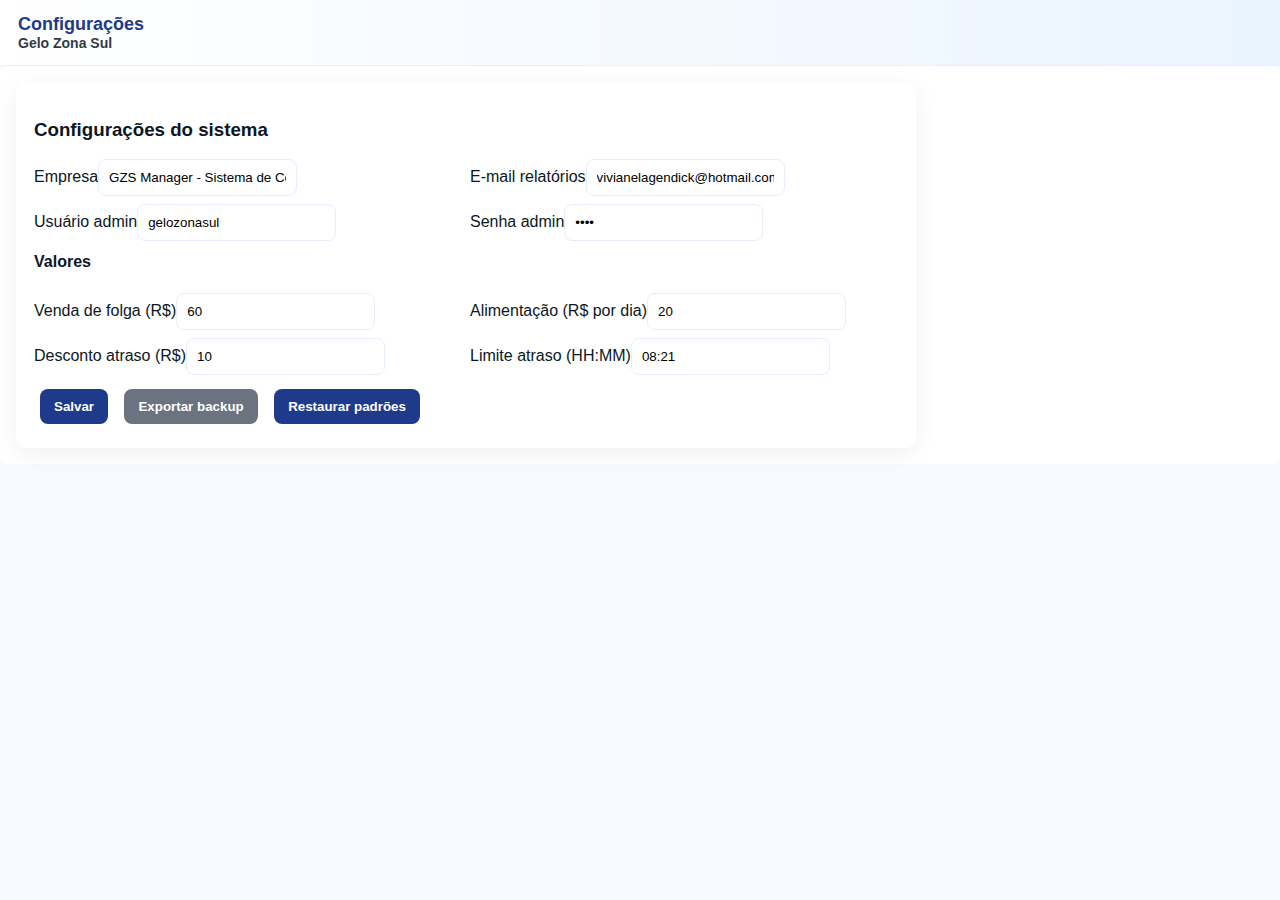
<file: configuracoes.html>
<!doctype html>
<html lang="pt-BR">
<head>
  <meta charset="utf-8"/>
  <meta name="viewport" content="width=device-width,initial-scale=1"/>
  <title>Configurações - GZS Manager</title>
  <link rel="stylesheet" href="style.css"/>
</head>
<body>
  <header class="topbar"><div class="header-texts"><div class="h1">Configurações</div><div class="h2">Gelo Zona Sul</div></div></header>
  <main class="main">
    <div class="card">
      <h3>Configurações do sistema</h3>
      <div style="display:grid;grid-template-columns:1fr 1fr;gap:8px">
        <div><label>Empresa</label><input id="cEmpresa" class="input"></div>
        <div><label>E-mail relatórios</label><input id="cEmail" class="input"></div>
        <div><label>Usuário admin</label><input id="cUser" class="input"></div>
        <div><label>Senha admin</label><input id="cPass" class="input" type="password"></div>
      </div>
      <h4 style="margin-top:12px">Valores</h4>
      <div style="display:grid;grid-template-columns:1fr 1fr;gap:8px">
        <div><label>Venda de folga (R$)</label><input id="cSell" class="input"></div>
        <div><label>Alimentação (R$ por dia)</label><input id="cFood" class="input"></div>
        <div><label>Desconto atraso (R$)</label><input id="cLate" class="input"></div>
        <div><label>Limite atraso (HH:MM)</label><input id="cLateLimit" class="input"></div>
      </div>
      <div style="margin-top:8px">
        <button id="saveCfg" class="btn">Salvar</button>
        <button id="exportCfg" class="btn secondary">Exportar backup</button>
        <button id="restoreDefault" class="btn">Restaurar padrões</button>
      </div>
    </div>
  </main>
  <script src="script.js"></script>
</body>
</html>
</file>
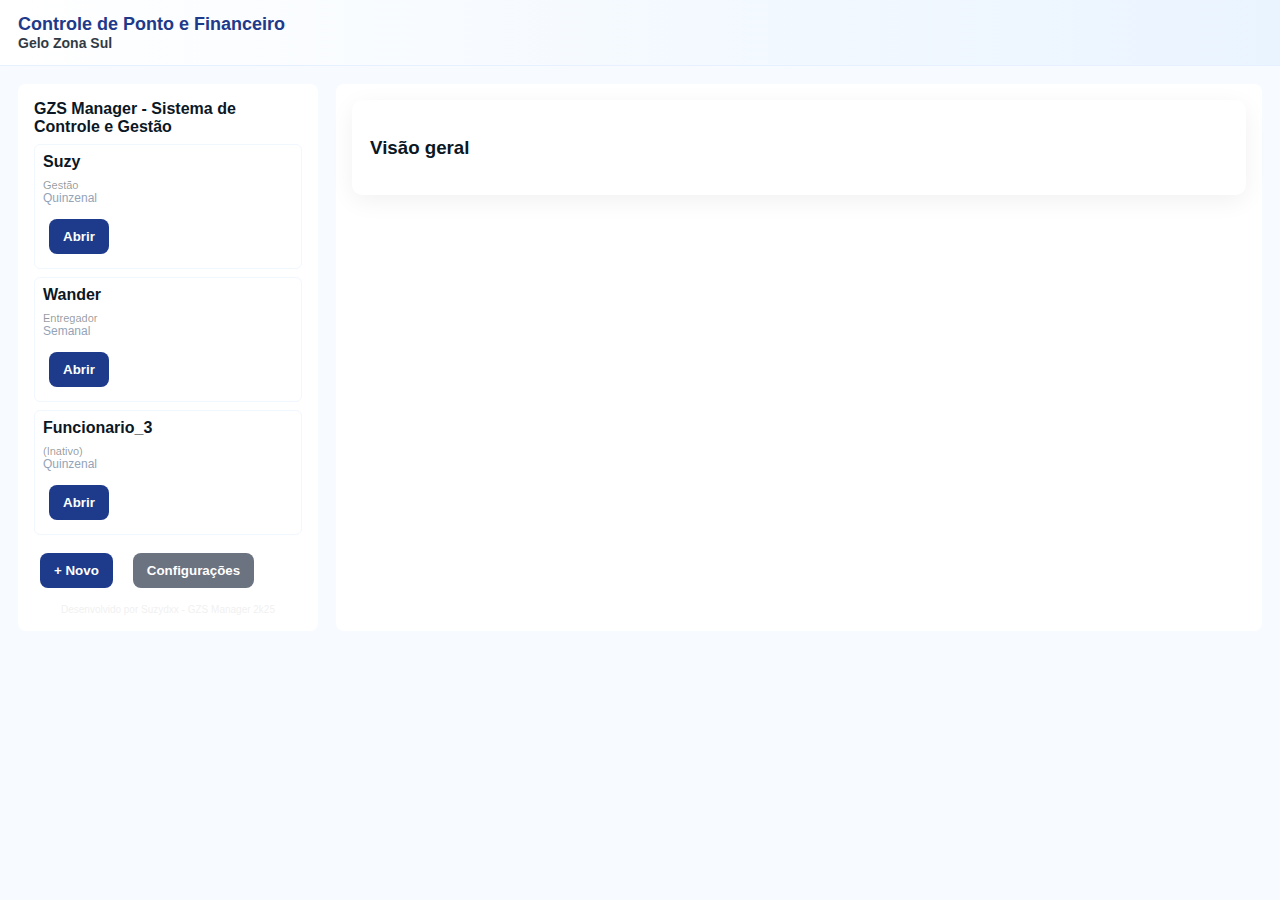
<file: funcionario.html>
<!doctype html>
<html lang="pt-BR">
<head>
  <meta charset="utf-8"/>
  <meta name="viewport" content="width=device-width,initial-scale=1"/>
  <title>Funcionário - GZS Manager</title>
  <link rel="stylesheet" href="style.css"/>
</head>
<body>
  <header class="topbar"><div class="header-texts"><div class="h1" id="empTitle">Funcionário</div><div class="h2" id="empSub"></div></div></header>
  <main class="main" id="main">
    <div class="card" id="pointsCard"></div>
  </main>
  <script src="script.js"></script>
</body>
</html>
</file>
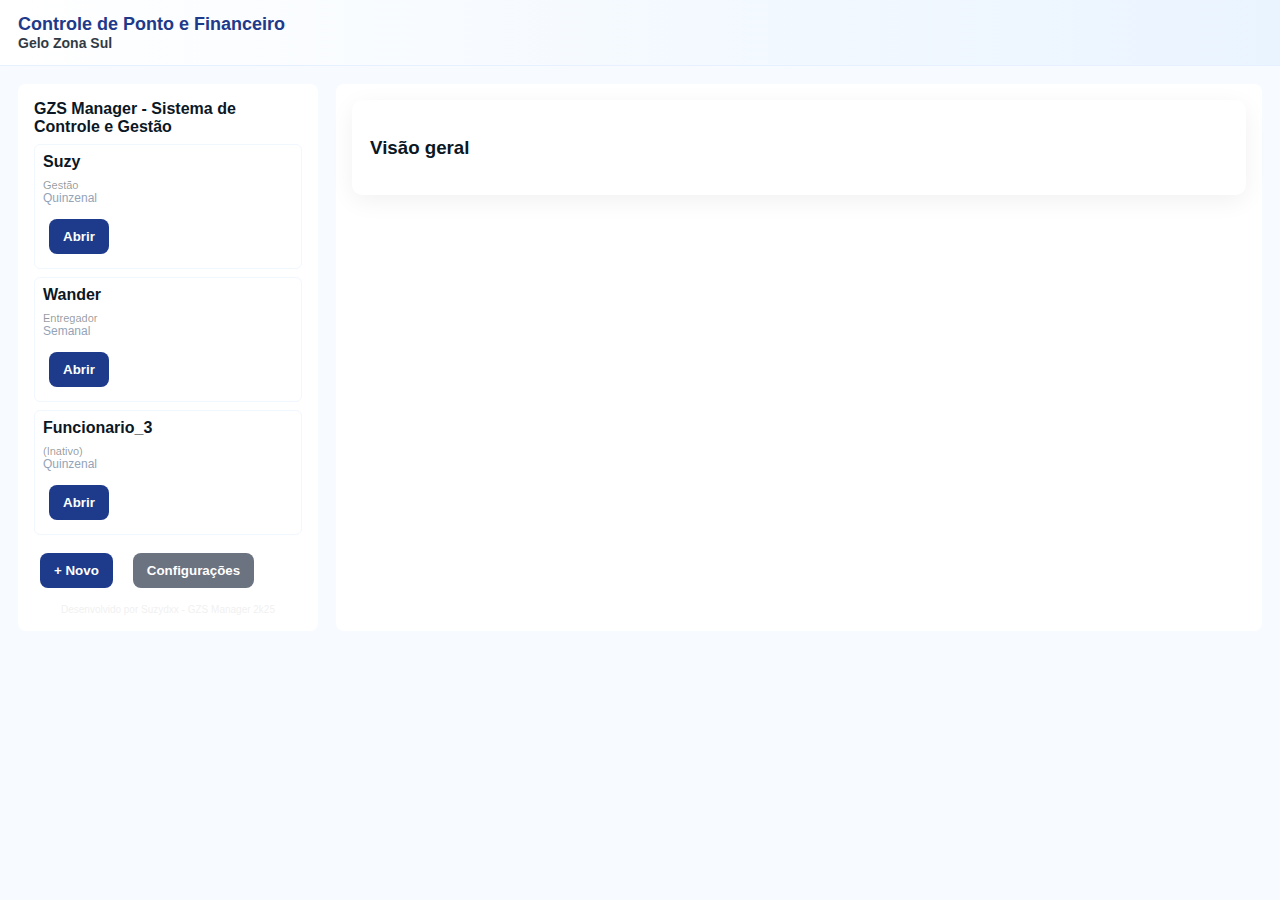
<file: painel.html>
<!doctype html>
<html lang="pt-BR">
<head>
  <meta charset="utf-8"/>
  <meta name="viewport" content="width=device-width,initial-scale=1"/>
  <title>Painel - GZS Manager</title>
  <link rel="stylesheet" href="style.css"/>
</head>
<body>
  <header class="topbar"><div class="header-texts"><div class="h1">Controle de Ponto e Financeiro</div><div class="h2">Gelo Zona Sul</div></div></header>
  <main class="app">
    <aside class="sidebar">
      <div class="header-row"><strong id="empresaTitle">GZS Manager - Sistema de Controle e Gestão</strong></div>
      <div id="empList"></div>
      <div class="controls" style="margin-top:12px">
        <button id="btnAddEmp" class="btn">+ Novo</button>
        <button id="btnSettings" class="btn secondary">Configurações</button>
      </div>
      <div class="footer creditos">Desenvolvido por Suzydxx - GZS Manager 2k25</div>
    </aside>
    <main class="main" id="mainArea">
      <div class="card"><h3>Visão geral</h3><div id="overview"></div></div>
    </main>
  </main>

  <script src="script.js"></script>
</body>
</html>
</file>
<file: style.css>
/* Simple professional styling */
:root{--blue:#1E3A8A;--bg:#f7fbff;--card:#fff;--muted:#6b7280}
*{box-sizing:border-box;font-family:Inter,Segoe UI,Roboto,Arial,sans-serif}
body{margin:0;background:var(--bg);color:#0b1724}
.topbar{display:flex;align-items:center;gap:12px;padding:14px 18px;background:linear-gradient(90deg,#fff,#eaf4ff);border-bottom:1px solid #e6f0ff}
.header-texts{display:flex;flex-direction:column}
.h1{font-weight:800;color:var(--blue);font-size:18px}
.h2{font-weight:600;color:#0b1724;font-size:14px;opacity:0.85}
.center{display:flex;align-items:center;justify-content:center;height:78vh}
.card{background:var(--card);padding:18px;border-radius:10px;box-shadow:0 6px 24px rgba(16,24,40,0.06);max-width:900px;text-align:left}
.login-card{text-align:center;max-width:520px}
.grid{display:grid;grid-template-columns:1fr;gap:8px;margin-top:12px}
.input{padding:10px;border-radius:8px;border:1px solid #e6eefc}
.btn{background:var(--blue);color:#fff;padding:10px 14px;border-radius:8px;border:none;cursor:pointer;font-weight:700;margin:6px}
.btn.secondary{background:#6b7280}
.small{font-size:11px;color:rgba(11,23,36,0.45);margin-top:8px}
.hidden{display:none}
.app{display:flex;gap:18px;padding:18px}
.sidebar{width:300px;background:#fff;padding:16px;border-radius:8px}
.main{flex:1;background:#fff;padding:16px;border-radius:8px}
.table{width:100%;border-collapse:collapse;margin-top:8px}
.table th{background:var(--blue);color:#fff;padding:8px}
.table td, .table th{padding:6px;border:1px solid #f1f7ff}
.controls{display:flex;gap:8px;margin-top:8px}
.notice{background:#fff7e9;border-left:4px solid #f59e0b;padding:8px;border-radius:6px;margin-bottom:8px}
.small-note{font-size:13px;color:#6b7280;margin-bottom:8px}
.input-small{padding:6px;border-radius:6px;border:1px solid #e6eefc;width:120px}
.calendar-grid{display:grid;grid-template-columns:repeat(7,1fr);gap:6px;margin-top:8px}
.calendar-day{padding:8px;border-radius:6px;border:1px solid #e6eefc;text-align:center;cursor:pointer;background:#fff}
.calendar-day.q1{background:#dbeefe;color:var(--blue);font-weight:700}
.calendar-day.q2{background:#e8f7e8;color:#047857;font-weight:700}
.header-row{display:flex;justify-content:space-between;align-items:center;margin-bottom:8px}
.small-ghost{font-size:12px;color:#94a3b8}
.footer{font-size:11px;color:#94a3b8;margin-top:12px;text-align:center}
.creditos{font-size:10px;color:#d0d0d0;text-align:center;margin-top:10px;opacity:0.3}
.table-fixed{width:100%;border-collapse:collapse}
.inp-time{width:90px;padding:6px;border-radius:6px;border:1px solid #e6eefc}
.total-box{background:#eaf4ff;padding:12px;border-radius:8px;margin-top:8px;font-weight:700;color:var(--blue)}
</file>
